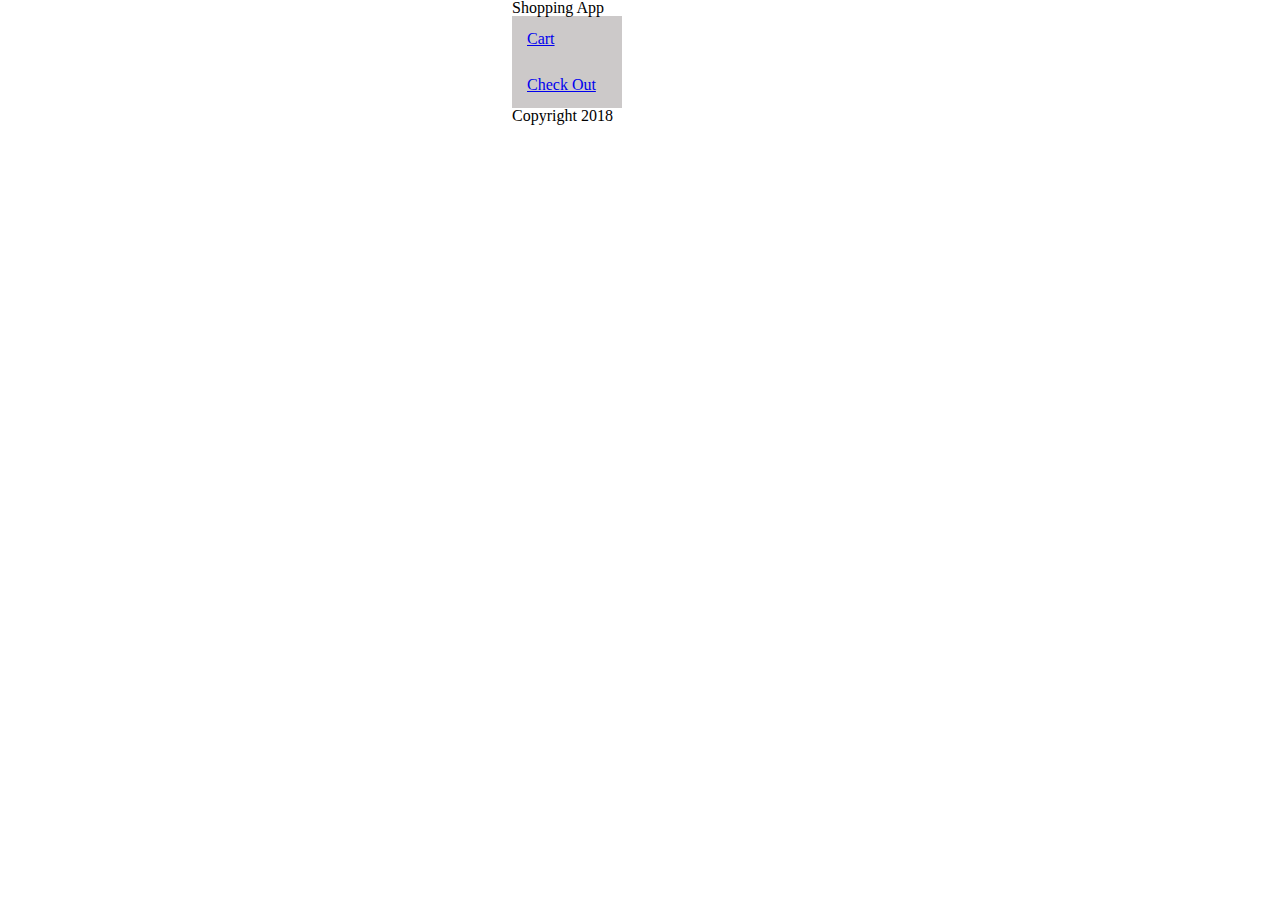
<file: index.html>
<!DOCTYPE html>
<html>
<head>

<link rel="stylesheet" type="text/css" href="reset.css">
<link rel="stylesheet" type="text/css" href="style.css">
<link rel="stylesheet" type="text/css" href="nav.css">
</head>
<body>
    <div id="container">
    <header>
        Shopping App
    </header>
    <div>
    <nav>
            <ul>
            <li><a href="cart.html">Cart</a></li>
            <li><a href="checkout.html">Check Out</a></li>
            </ul>
    </nav>

    </div>

<footer>
Copyright 2018

</footer>


</div>

</body>




</html>
</file>
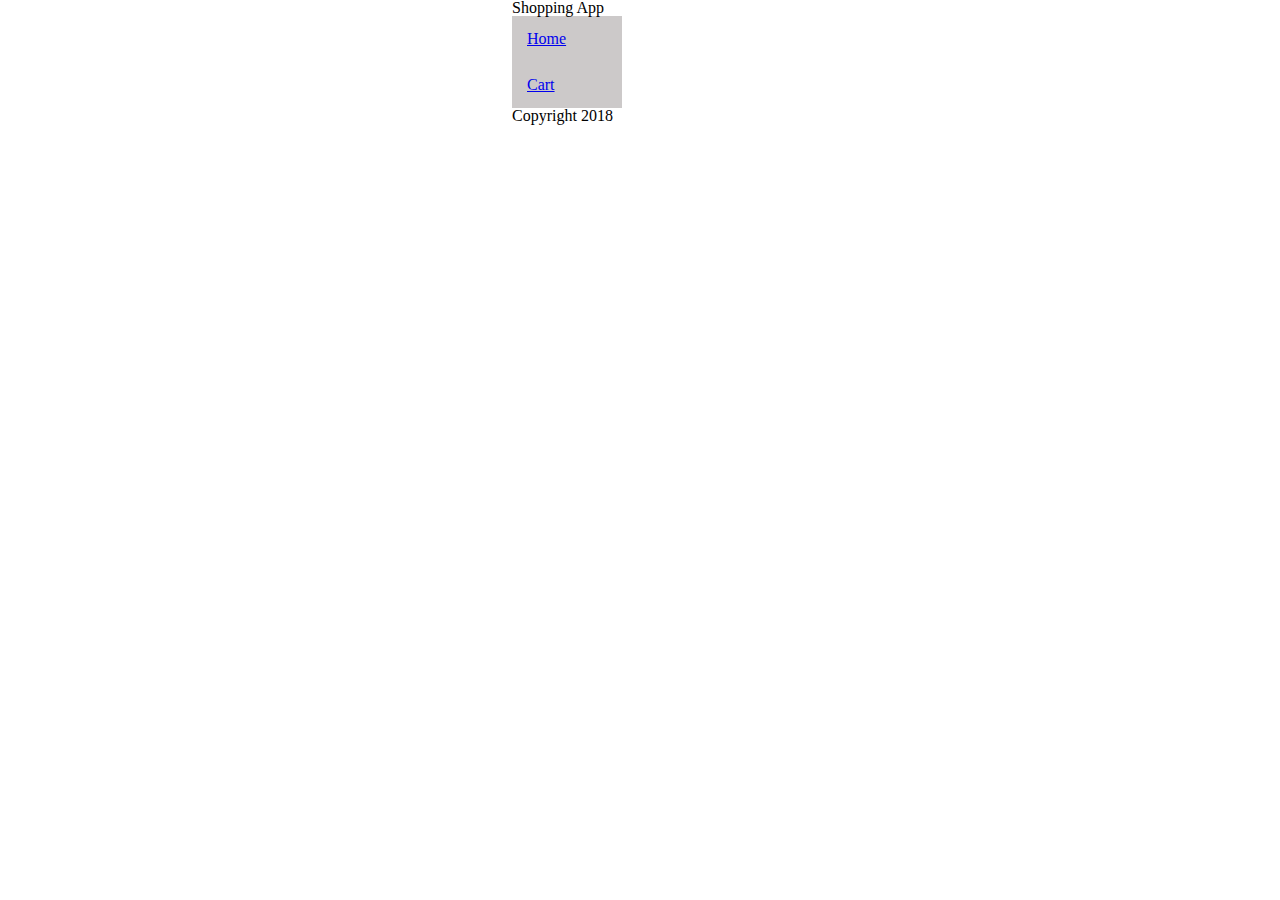
<file: checkout.html>
<!DOCTYPE html>
<html>
<head>
    <link rel="stylesheet" type="text/css" href="reset.css">
    <link rel="stylesheet" type="text/css" href="style.css">
    <link rel="stylesheet" type="text/css" href="nav.css">
</head>
<body>
    <div id="container">
    <header>
        Shopping App

    </header>
    <div>
    <nav>
            <ul>
                   <li><a href="index.html">Home</a></li> 
                   <li><a href="cart.html">Cart</a></li> 

            </ul>
       
    </nav>
    </div>

<footer>
Copyright 2018

</footer>


</div>

</body>
</file>
<file: style.css>
#image1{
    margin: 20px 0 0 0;
    border-width: 6px;
    border-color: black;
    border-style: solid;
}

#image2{
    margin: 20px 0 0 0;
    border-width: 6px;
    border-color: black;
    border-style: solid;
}
#container{
    margin-left: 40%;
}
</file>
<file: nav.css>
ul{
    list-style-type: none;
    margin:0;
    padding:0;

}
li a {
    width:80px;
    background-color: rgb(204, 201, 201);
    display: block;
    padding: 15px
}
li a:hover{
    background-color:green;
    color:red;
}
</file>
